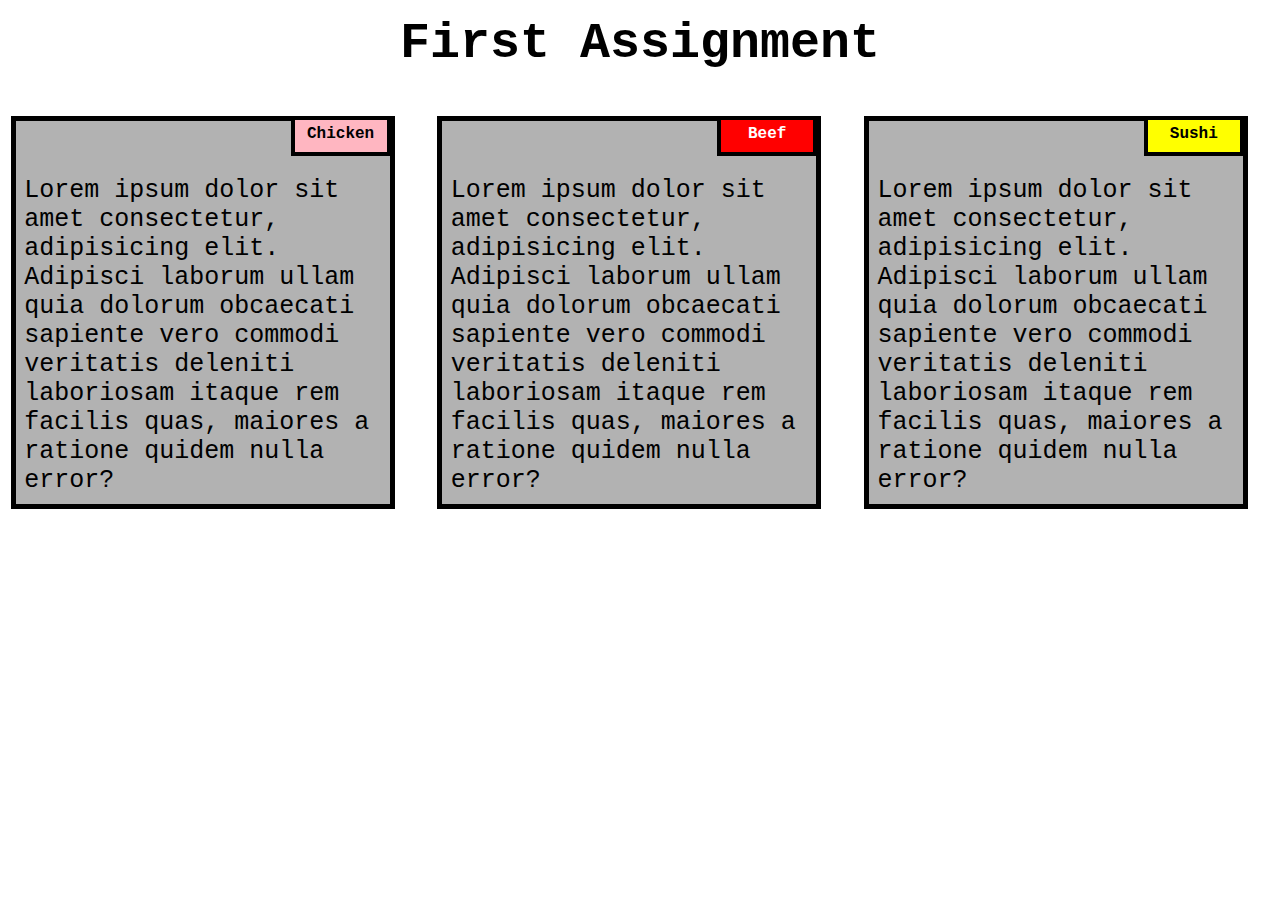
<file: module2/index.html>
<!DOCTYPE html>
<html lang="en">
<head>
    <meta charset="UTF-8">
    <meta http-equiv="X-UA-Compatible" content="IE=edge">
    <meta name="viewport" content="width=device-width, initial-scale=1.0">
    <link rel="stylesheet" type="text/css" href="./style/style.css">
    <title>Meals</title>
</head>
<body>
    <h1>First Assignment</h1>

    <div class="col-lg-4 col-md-6 col-sm-12">
        <div class="box"> 
            <p class="content-name name1">
                Chicken
            </p>

            <p class="content">
                Lorem ipsum dolor sit amet consectetur, adipisicing elit. Adipisci 
                laborum ullam quia dolorum obcaecati sapiente vero commodi veritatis deleniti laboriosam 
                itaque rem facilis quas, maiores a ratione quidem nulla error?
            </p>  
        </div>
    </div>
    <div class="col-lg-4 col-md-6 col-sm-12">    
        <div class="box">
            <p class="content-name name2">
                Beef
            </p>
            
            <p class="content">
                Lorem ipsum dolor sit amet consectetur, adipisicing elit. Adipisci 
                laborum ullam quia dolorum obcaecati sapiente vero commodi veritatis deleniti laboriosam 
                itaque rem facilis quas, maiores a ratione quidem nulla error?
            </p> 
        </div>
    </div>

    <div class="col-lg-4 col-md-12 col-sm-12">
        <div class="box">
            <p class="content-name name3">
                Sushi
            </p>
            
            <p class="content">
                Lorem ipsum dolor sit amet consectetur, adipisicing elit. Adipisci 
                laborum ullam quia dolorum obcaecati sapiente vero commodi veritatis deleniti laboriosam 
                itaque rem facilis quas, maiores a ratione quidem nulla error?
            </p>
        </div>
    </div>
    
</body>
</html>
</file>
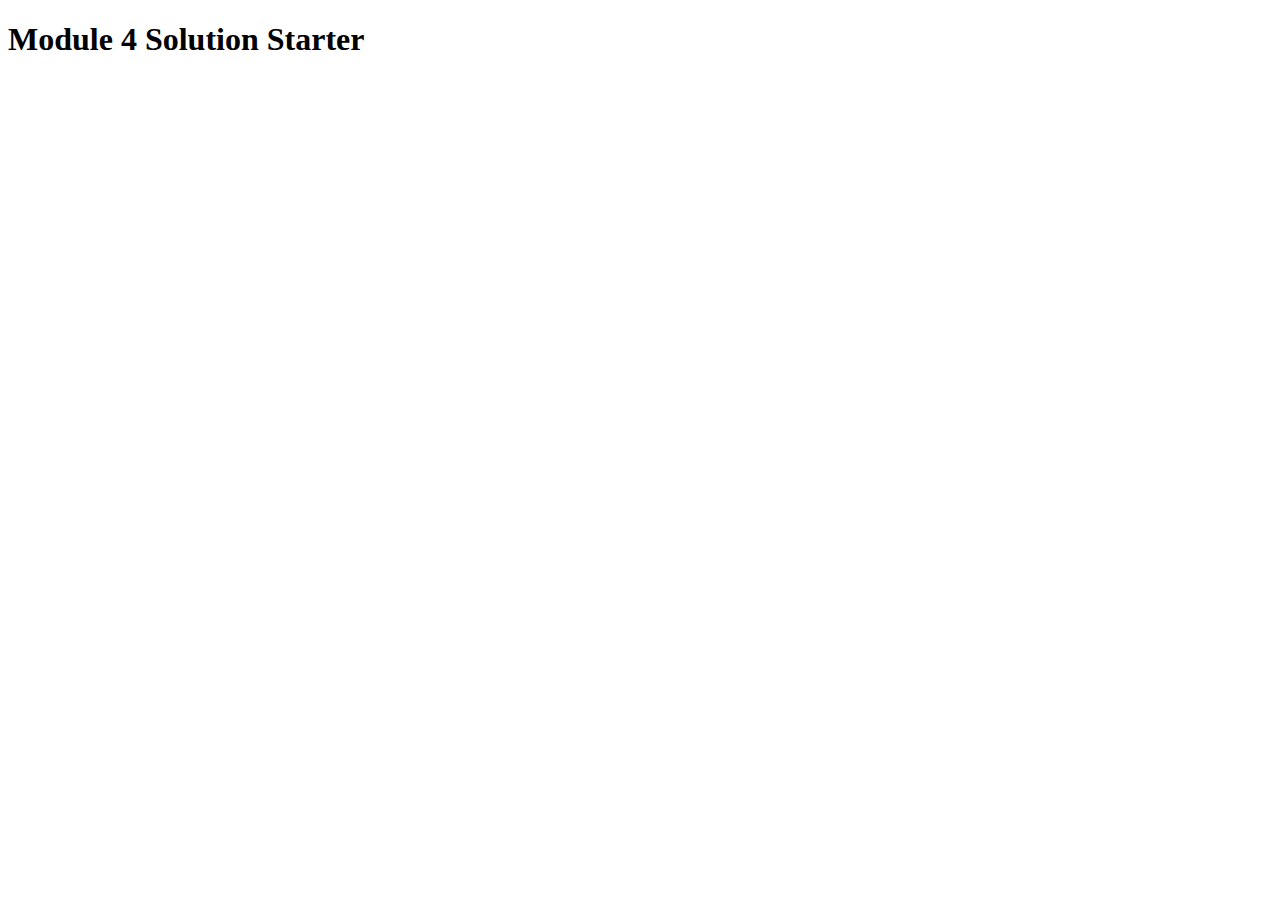
<file: module4/index.html>
<!DOCTYPE html>
<html>
<head>
  <meta charset="utf-8">
  <title>Module 4 Solution Starter</title>
  <script src="SpeakHello.js" type="text/javascript"></script>
  <script src="SpeakGoodBye.js" type="text/javascript"></script>
  <script src="script.js" type="text/javascript"></script>
</head>
<body>
  <h1>Module 4 Solution Starter</h1>
</body>
</html>
</file>
<file: module2/style/style.css>
*{
    box-sizing: border-box;
}

body{
    margin: 0;
    padding: 0;
    font-family: "Courier New", Lucida Console, Monaco;
}

div{
    position: relative;
}

h1{
    margin-top: 15px;
    text-align: center;
    font-size: 50px;
}

.content-name{
    overflow: none;
    text-align: center;
    border: 4px solid black;
    width: 100px;
    height: 40px;
    padding: 5px;
    float: right;
    margin-right: 36px;
    margin-top: 0px;
    font-weight: bold;
    position: relative;
}

.box{
    width: 100%;
    overflow: none;
}

.content{
    border: 5px solid black;
    width: 90%;
    height: auto;
    margin: 2.5%;
    color: black;
    font-size: 25px;
    padding: 2%;
    padding-top: 55px;
    background-color: rgba(0,0,0,0.3);
}

.name1{
    background-color: #FFB6C1;
}
  
.name2{
    color: white;
    background-color: #FF0000;
}

.name3{
    background-color: #FFFF00;
}

/********** Large devices only **********/
@media (min-width: 992px) {
    .col-lg-4 {
        float: left;
        width: 33.33%;
    }
}
  /********** Medium devices only **********/
@media (min-width: 768px) and (max-width: 991px) {
    .col-md-6,.col-md-12 {
      float: left;
    }
    .col-md-6 {
      width: 50%;
    }
    .col-md-12 {
      margin-left: -10px;
      width: 100%;
    }
    .name3{
      margin-right: 65px;
      width: 100px;
    }
}
  
@media (min-width: 0px) and (max-width: 767px) {
    .col-sm-12 {
      float: left;
      width: 100%;
    }
    .content-name{
      margin-right: 30px;
    }
}
</file>
